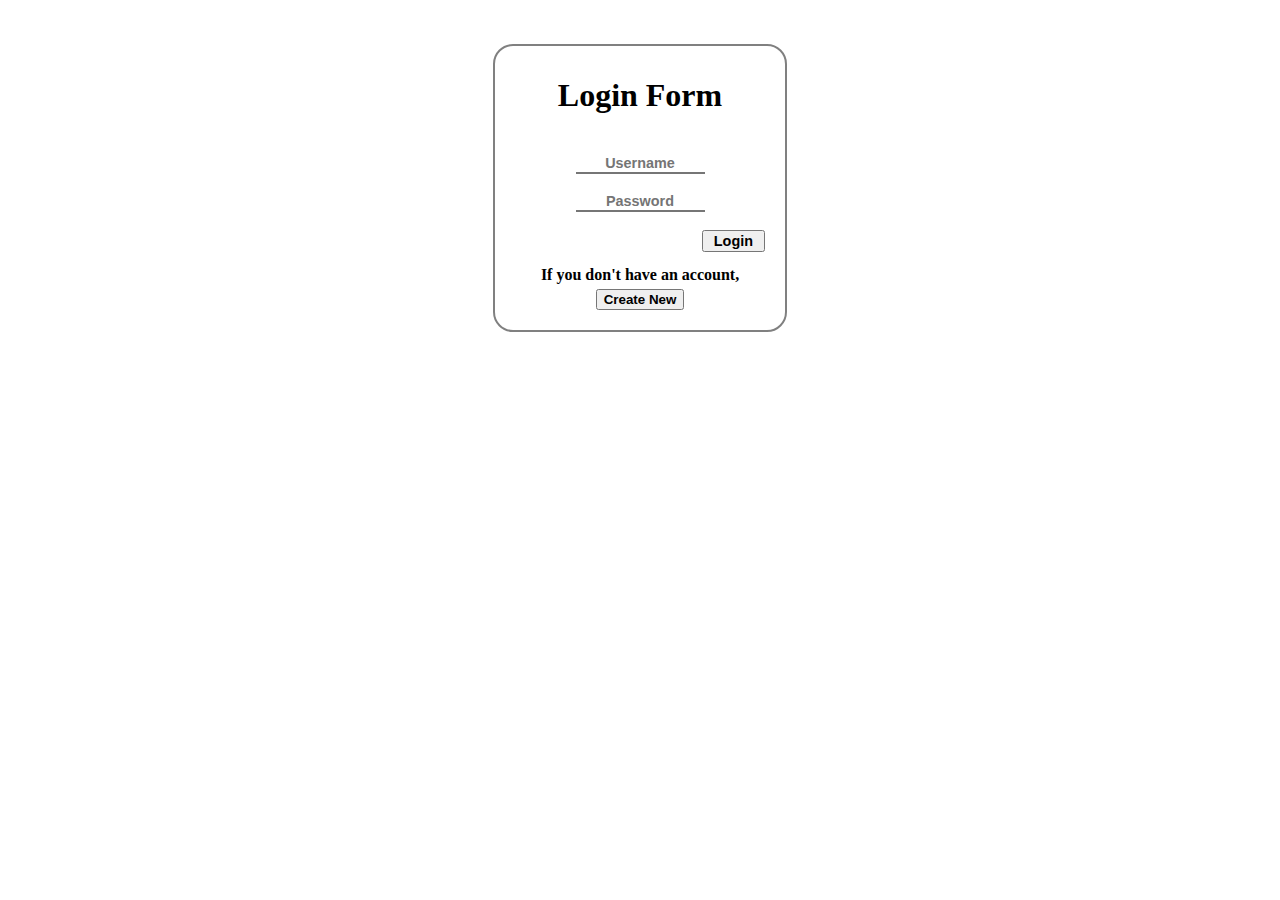
<file: login.html>
<!DOCTYPE html>
<html>
  <head>
    <base target="_top">
  </head>
  <body>
    <!DOCTYPE html>
<html>
  <head>
    <base target="_top">
    <script>
      function AddRow()
    {
      var usernamee = document.getElementById("usernamee").value;
      var passwordd = document.getElementById("passwordd").value;
      var email = document.getElementById("email").value;
      var phone = document.getElementById("phone").value;
      if (usernamee==""|| passwordd==""|| email==""|| phone=="") {
        return false;
      }
      else {
      google.script.run.AddRecord(usernamee,passwordd,email,phone);
      document.getElementById("page2_id1").className = "page2_id1-off";
      document.getElementById("page3_id1").className = "page3_id1";
     }
    }

     function LoginUser()
    {
    var username = document.getElementById("username").value;
    var password = document.getElementById("password").value;
    google.script.run.withSuccessHandler(function(output) 
    {
      if(output == 'TRUE')
      
      {
         var url1 ='http://127.0.0.1:5500/index.html';
         var winRef = window.open(url1);
         winRef ? google.script.host.close() : window.onload=function(){document.getElementById('url').href = url1;}    
      }
      else if(output == 'FALSE')
      {
        document.getElementById("errorMessage").innerHTML = "Invalid data";     
      }    
    }).checkLogin(username, password);
    }
    
function function1(){
    document.getElementById("page1_id1").className = "page1_class1-off";
    document.getElementById("page2_id1").className = "page2_id1";
}
 
function function3(){ 
  document.getElementById("page3_id1").className = "page3_id1-off";
  document.getElementById("page1_id1").className = "page1_id1"; 
}

  </script>
  <style>

/*page1*/
.page1_class1-off{
    display: none;
  }


/*page2*/
.page2_class1{
    display: none;
  }

.page2_id1-off{
    display:none;
}

/*page3*/
.page3_class1{
    display:none;

}
.page3_id1-off{
    display:none;
}


input[type=text]:hover{
        border-bottom:2px solid black;
      }
input[type=number]:hover{
        border-bottom:2px solid black;
      }
input[type=password]:hover{
        border-bottom:2px solid black;
      }


</style>
<meta name="viewport" content="width=device-width, initial-scale=1.0">
  </head>
  <body>
    <br><br>
<!--page1-->
<center>
 <div class="page1_class1" id="page1_id1" style="background:none;border:2px solid gray;border-radius: 20px;width: 250px;padding-top: 10px;padding-bottom: 20px;padding-left: 20px;padding-right: 20px;"> 
    <h1>Login Form</h1>
    <br>
    <input type="text" id="username" placeholder="Username" style="border-top: none;border-right: none;border-left: none;outline: none; text-align: center;font-size:0.9em ;width: 50%;font-weight:bold;"/><br>
    <br>
    <input type="password" id="password" placeholder="Password" style="border-top: none;border-right: none;border-left: none;outline: none; text-align: center;font-size:0.9em ;width: 50%;font-weight:bold;"/>
    <br><span id="errorMessage" style="color: red" ></span><br>
    <input type="submit" value="Login" onclick="LoginUser()"  style="float: right;padding-top: 1px;padding-bottom: 1px;padding-left: 10px;padding-right: 10px;font-size: 0.9em;font-weight:bold;" /><br>
    <br>
    <b>If you don't have an account,</b><input type="button" onClick="function1()" value="Create New" style="margin-top: 5px;font-weight:bold;" />
 </div>

<!--page2-->
<div class="page2_class1" id="page2_id1" style="background:none;border:2px solid gray;border-radius: 20px;width: 250px;padding-top: 10px;padding-bottom: 20px;padding-left: 20px;padding-right: 20px;">
 <h1>Create Account</h1>
    <input type="text" id="usernamee" placeholder="Name" style="border-top: none;border-right: none;border-left: none;outline: none; text-align: center;font-size:0.9em ;width: 50%;font-weight:bold;"/><br>
    <br>
    <input type="password" id="passwordd" placeholder="Create password" style="border-top: none;border-right: none;border-left: none;outline: none; text-align: center;font-size: 0.9;width: 50%;font-weight:bold;" /><br>
        <br>
    <input type="text" id="email" placeholder="Email" style="border-top: none;border-right: none;border-left: none;outline: none; text-align: center;font-size:0.9em ;width: 50%;font-weight:bold;"/><br>
    <br>
    <input type="number" id="phone" placeholder="Phone no." style="border-top: none;border-right: none;border-left: none;outline: none; text-align: center;font-size:0.9em ;width: 50%;font-weight:bold;" /><br><br>
    <b style="color:red;">Password must contain letters and numbers. It will not work without letters and numbers.</b><br><br>
    <input type="submit" value="Create" onclick="AddRow()" style="float: right;padding-top: 1px;padding-bottom: 1px;padding-left: 10px;padding-right: 10px;font-size: 0.9em;font-weight:bold;" />
    <br>
</div>

<!--page3-->
 <div class="page3_class1" id="page3_id1" style="background:none;border:2px solid gray;border-radius: 20px;width: 250px;padding-top: 10px;padding-bottom: 20px;padding-left: 20px;padding-right: 20px;"><center>
    <h2> Your account has been successfully created. Login to your account</h2>
    <input type="submit"  onClick="function3()" value="Login" style="font-weight:bold;"><br>
 </div> 


</center>
 </body>
</html>
  </body>
</html>
</file>
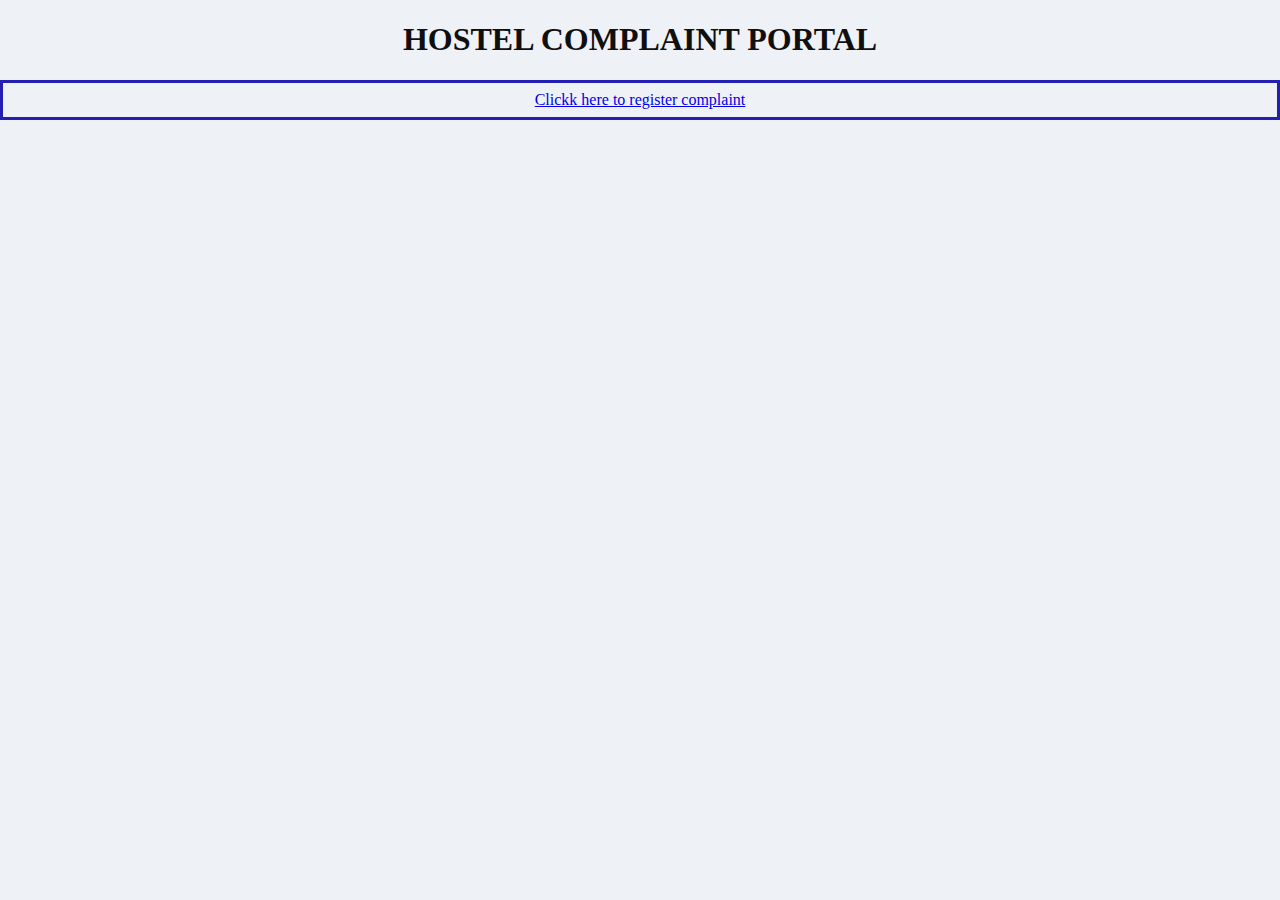
<file: open.html>
<!DOCTYPE html>
<html lang="en">
<head>
    <meta charset="UTF-8">
    <meta http-equiv="X-UA-Compatible" content="IE=edge">
    <meta name="viewport" content="width=
    , initial-scale=1.0">
    <style>
        body{
            background-color: rgb(238, 241, 246);
            align-self: center;
            color: rgb(16, 15, 15);
            margin: auto;
            align-items: center;
            
        }
        h1{
            
            align-self: center;
            text-align: center;
        }
        a{
            display: block;
            border: solid 3px rgb(35, 31, 179);
            padding: 8px;
            text-align: center;
        }
        a:hover{
            background-color: aqua;
        }
    </style>
    <title>Document</title>
</head>
<body>
    <h1>HOSTEL COMPLAINT PORTAL</h1>
    <a href="https://script.google.com/macros/s/AKfycbwfcZG3uKQZW5aIz64qFOOxC_Gp8NCNaSGZ_udQcj47KLULnxCPRYEZ0c-AXUlKZuo/exec">Clickk here to register complaint</a>
</body>
</html>
</file>
